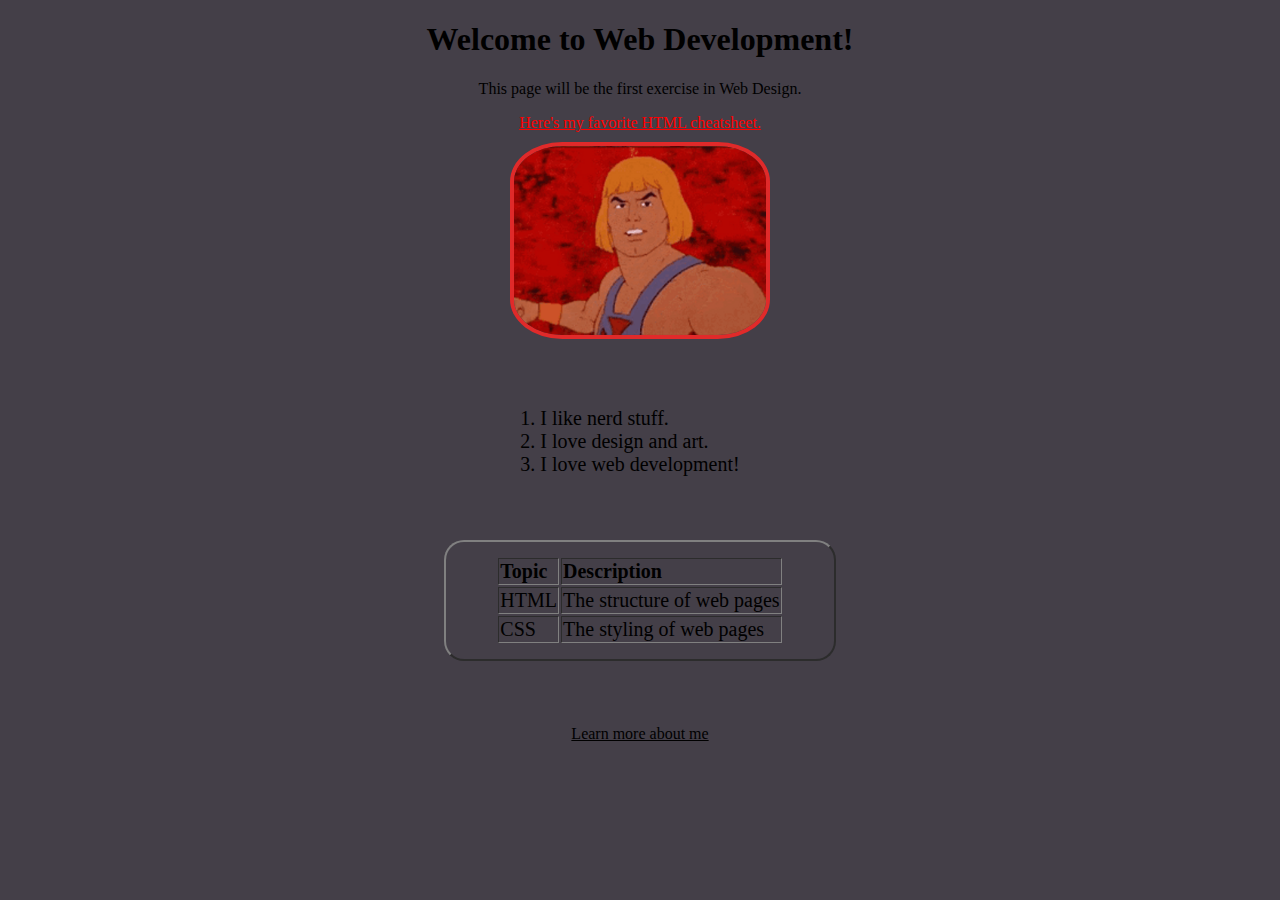
<file: index.html>
<!DOCTYPE html>
<html lang="en">
<head>
    <meta charset="UTF-8">
    <meta name="viewport" content="width=device-width, initial-scale=1.0">
    <title>Exercise 1</title>
    <link rel="stylesheet" href="style.css">
</head>
<body>
    <h1>Welcome to Web Development!</h1>
    <p>This page will be the first exercise in Web Design.</p>
    <a id="linkref" href="https://htmlcheatsheet.com/">Here's my favorite HTML cheatsheet.</a> <br>
    <img id='image' src="HE PUNCH.gif" alt="One of my favorite youtubers!"> <br>
    <ol id="list">
        <li>
            I like nerd stuff.
        </li>
        <li>
            I love design and art.
        </li>
        <li>
            I love web development!
        </li>
    </ol>

    <table id="list" border="2">
        <tr>
            <th>Topic</th>
            <th>Description</th>
        </tr>
        <tr>
            <td>HTML</td>
            <td>The structure of web pages</td>
        </tr>
        <tr>
            <td>CSS</td>
            <td>The styling of web pages</td>
        </tr>
    </table>
    
    <a id="secondpagebtn" href="about.html">Learn more about me</a> <br>

</body>
</html>
</file>
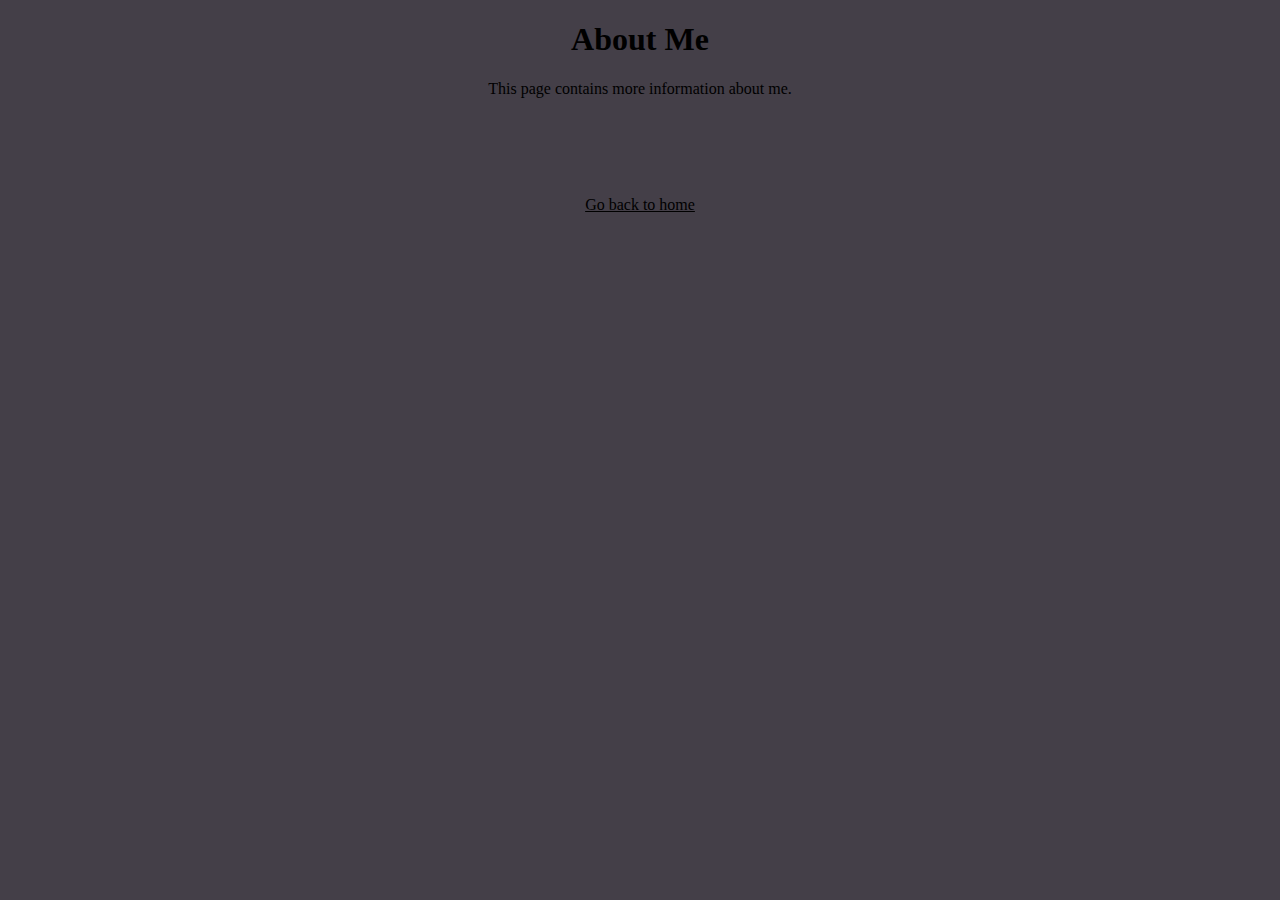
<file: about.html>
<!DOCTYPE html>
<html lang="en">
<head>
    <meta charset="UTF-8">
    <meta name="viewport" content="width=device-width, initial-scale=1.0">
    <title>About Me</title>
    <link rel="stylesheet" href="style.css">
</head>
<body>

    <h1>About Me</h1>
    <p>This page contains more information about me.</p>

    <br> <a id='secondpagebtn' href="index.html">Go back to home</a>
    </div>
</body>
</html>
</file>
<file: style.css>
/*For the first page*/

body{
    background-color: #443f48;
    text-align: center;
}

#linkref {
    color: red;
}


#image {
    margin: 0 auto;
    border-radius: 20%;
    border: 4px solid #e02a2a;
    width: 20%;
    height: 20%;
    margin-top: 10px;
}

#list {
    margin: 50px auto;
    width: fit-content;
    padding: 14px 50px;
    border-radius: 20px;
    text-decoration: none;
    color: #000000;
    font-size: 20px;
    text-align: justify;
}

#secondpagebtn {
    display: block;
    margin: 50px auto;
    width: fit-content;
    padding: 14px 50px;
    color: #000000;
}

/*For the second page*/
</file>
